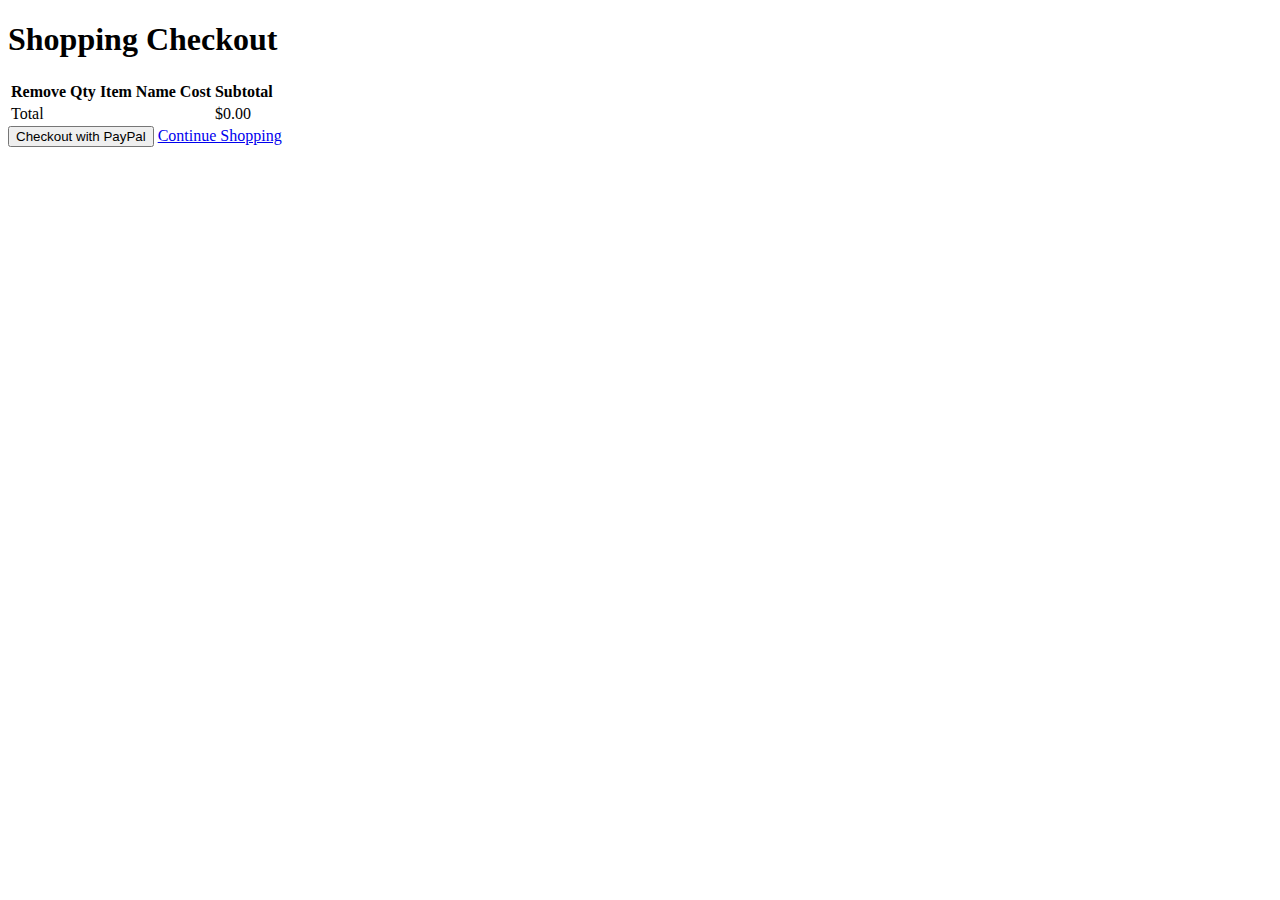
<file: checkout.html>
<!DOCTYPE html>
<html lang="en">

<head>
    <meta charset="utf-8">
    <meta name="viewport" content="width=device-width, initial-scale=1, shrink-to-fit=no">
    <meta http-equiv="x-ua-compatible" content="ie=edge">
    <title>Checkout Page Discoveryvip.com</title>
    <link rel="stylesheet" href="https://maxcdn.bootstrapcdn.com/bootstrap/4.0.0-alpha.5/css/bootstrap.min.css" integrity="sha384-AysaV+vQoT3kOAXZkl02PThvDr8HYKPZhNT5h/CXfBThSRXQ6jW5DO2ekP5ViFdi" crossorigin="anonymous">
    <style>
        input[type="number"] {
            width: 50px;
        }
    </style>
</head>

<body>
    <div class="container">
        <h1>Shopping Checkout</h1>
        <form action="https://www.paypal.com/cgi-bin/webscr" method="post" target="_blank">
            <input type="hidden" name="cmd" value="_cart">
            <input type="hidden" name="upload" value="1">
            <input type="hidden" name="business" value="seller@dezignerfotos.com">
            <table class="table table-hover">
                <thead class="thead-inverse">
                    <tr>
                        <th>Remove</th>
                        <th>Qty</th>
                        <th>Item Name</th>
                        <th>Cost</th>
                        <th class="text-xs-right">Subtotal</th>
                    </tr>
                </thead>
                <tbody id="output"> </tbody>
            </table>
            <input type="submit" class="btn btn-primary btn-block" value="Checkout with PayPal"> <a href="index.html" class="btn btn-success">Continue Shopping</a> </form>
    </div>
    <script src="https://ajax.googleapis.com/ajax/libs/jquery/1.12.4/jquery.min.js"></script>
    <script>
        var shopcart = [];
        $(document).ready(function () {
            outputCart();
            $('#output').on('click','.remove-item',function(){
                var itemToDelete = $('.remove-item').index(this);
                shopcart.splice(itemToDelete,1);
                sessionStorage["sca"] = JSON.stringify(shopcart);
                outputCart();              
            })
            
            
            
            $('#output').on('change', '.dynqua', function () {
                var iteminfo = $(this.dataset)[0];
                var itemincart = false;
                var removeItem = false;
                var itemToDelete = 0;
                console.log(shopcart);
                var qty = $(this).val();
                $.each(shopcart, function (index, value) {
                    if (value.id == iteminfo.id) {
                        if (qty <= 0) {
                            removeItem = true;
                            itemToDelete = index;
                        }else{
                            shopcart[index].qty = qty;
                            itemincart = true;
                        }
                    }
                })
                if(removeItem){
                    shopcart.splice(itemToDelete,1);
                }
                
                sessionStorage["sca"] = JSON.stringify(shopcart);
                outputCart();
            })

            function outputCart() {
                if (sessionStorage["sca"] != null) {
                    shopcart = JSON.parse(sessionStorage["sca"].toString());
                }
                console.log(sessionStorage["sca"]);
                console.log(shopcart);
                var holderHTML = '';
                var total = 0;
                var itemCnt = 0;
                $.each(shopcart, function (index, value) {
                    var stotal = value.qty * value.price;
                    var a = (index + 1);
                    total += stotal;
                    itemCnt += parseInt(value.qty);
                    holderHTML += '<tr><td><span class="btn btn-danger remove-item">x</span></td><td><input size="5"  type="number" class="dynqua" name="quantity_' + a + '" value="' + value.qty + '" data-id="' + value.id + '"></td><td><input type="hidden" name="item_name_' + a + '" value="' + value.name + ' ' + value.s + '">' + value.name + '(' + value.s + ')</td><td><input type="hidden" name="amount_' + a + '" value="' + formatMoney(value.price) + '"> $' + formatMoney(value.price) + ' </td><td class="text-xs-right"> ' + formatMoney(stotal) + '</td></tr>';
                })
                holderHTML += '<tr><td colspan="4" class="text-xs-right">Total</td><td class="text-xs-right">$' + formatMoney(total) + '</td></tr>';
                $('#output').html(holderHTML);
            }

            function formatMoney(n) {
                return (n / 100).toFixed(2);
            }
        })
    </script>
</body>

</html>
</file>
